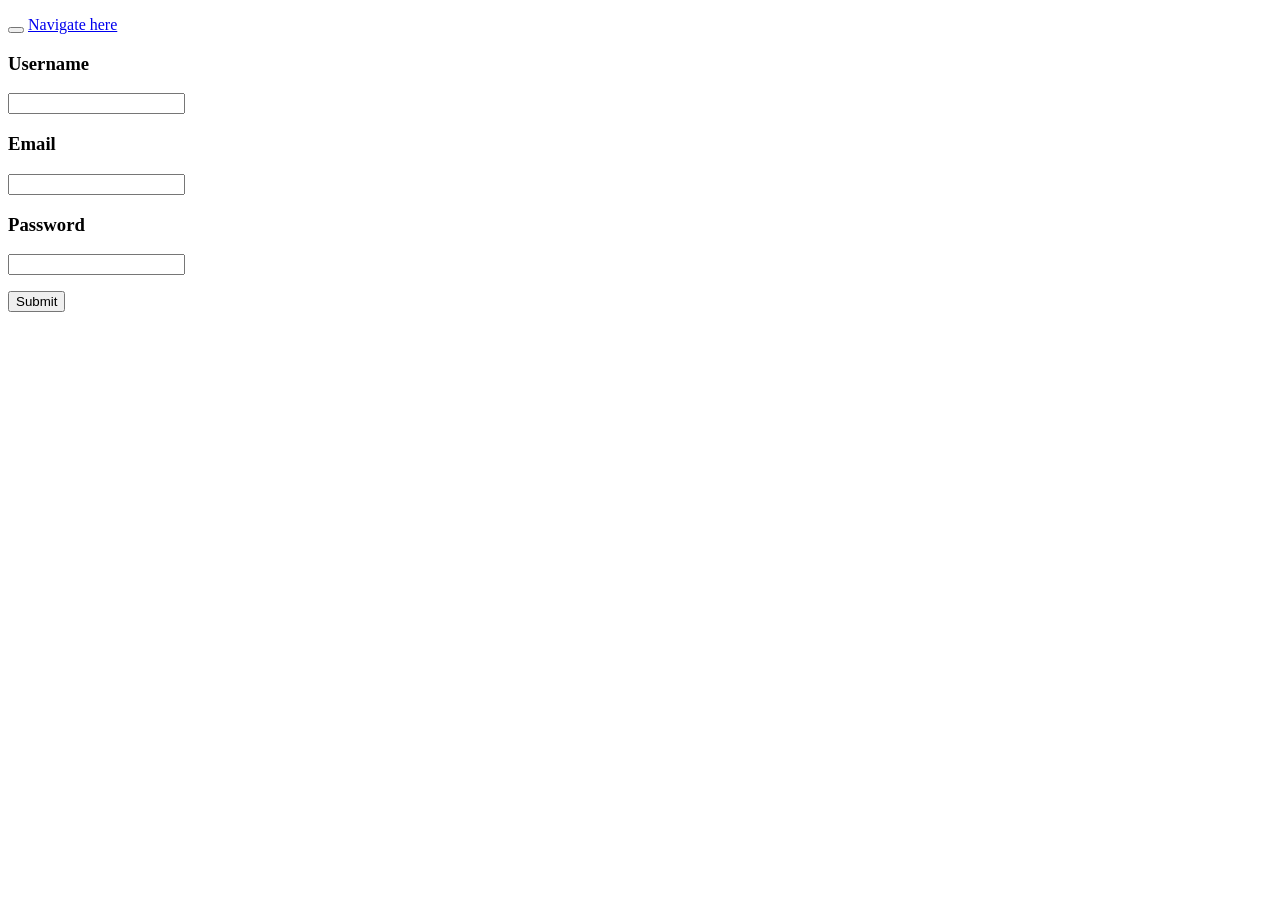
<file: signin.html>
<!doctype html>
<html lang="en">
  <head>
    <meta charset="UTF-8" />
    <meta name="viewport" content="width=device-width, initial-scale=1.0" />
    <title>Document</title>
  </head>
  <body>
    <p class="error" id="error"></p>
    <button id="firstBtn"></button>
    <a href="/index.html">Navigate here</a>
    <form action="" id="form">
      <div>
        <h3>Username</h3>
        <input type="text" name="username" id="name"  />
      </div>
      <div>
        <h3>Email</h3>
        <input type="email" name="email" id=""  />
      </div>
      <div>
        <h3>Password</h3>
        <input type="password" name="password" id="password"  />
        <p id="passwordStatus"></p>
      </div>

      <button type="submit" id="submitBtn">Submit</button>
    </form>

    <script src="signin.js"></script>
  </body>
</html>
</file>
